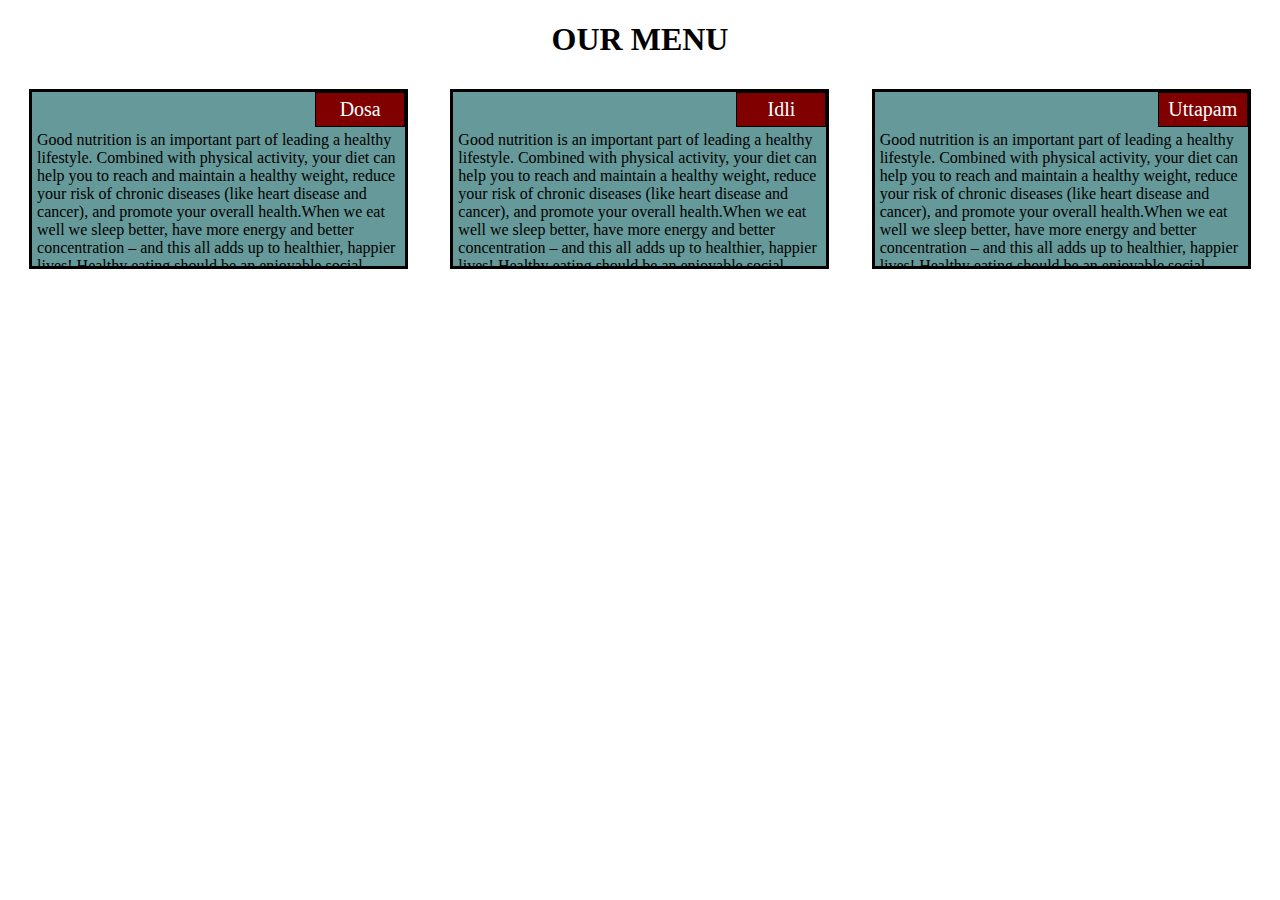
<file: module2-solution/index.html>
<!DOCTYPE html>
<html lang="en">
<head>
	<meta charset="utf-8">
	<meta name="viewport" content="width=device-width, initial-scale=1">
	<title>Module 2 assignment</title>
	<link rel="stylesheet" href="css/mod2.css">
</head>
<body>
	<h1>OUR MENU</h1>
    <div class="row">
		<div class="col-lg-4 col-md-6"><p><span class="title">Dosa</span><span class="text">Good nutrition is an important part of leading a healthy lifestyle. Combined with physical activity, your diet can help you to reach and maintain a healthy weight, reduce your risk of chronic diseases (like heart disease and cancer), and promote your overall health.When we eat well we sleep better, have more energy and better concentration – and this all adds up to healthier, happier lives! Healthy eating should be an enjoyable social experience. When children and young people eat and drink well they get all the essential nutrients they need for proper growth and development, and develop a good relationship with food and other social skills.Healthy eating isn’t about cutting out foods – it’s about eating a wide variety of foods in the right amounts to give your body what it needs. There are no single foods you must eat or menus you need to follow to eat healthily. You just need to make sure you get the right balance of different foods.</span></p></div>
		<div class="col-lg-4 col-md-6"><p><span class="title">Idli</span><span class="text">Good nutrition is an important part of leading a healthy lifestyle. Combined with physical activity, your diet can help you to reach and maintain a healthy weight, reduce your risk of chronic diseases (like heart disease and cancer), and promote your overall health.When we eat well we sleep better, have more energy and better concentration – and this all adds up to healthier, happier lives! Healthy eating should be an enjoyable social experience. When children and young people eat and drink well they get all the essential nutrients they need for proper growth and development, and develop a good relationship with food and other social skills.Healthy eating isn’t about cutting out foods – it’s about eating a wide variety of foods in the right amounts to give your body what it needs. There are no single foods you must eat or menus you need to follow to eat healthily. You just need to make sure you get the right balance of different foods.</span></p></div>
		<div class="col-lg-4 col-md-12"><p><span class="title">Uttapam</span><span class="text">Good nutrition is an important part of leading a healthy lifestyle. Combined with physical activity, your diet can help you to reach and maintain a healthy weight, reduce your risk of chronic diseases (like heart disease and cancer), and promote your overall health.When we eat well we sleep better, have more energy and better concentration – and this all adds up to healthier, happier lives! Healthy eating should be an enjoyable social experience. When children and young people eat and drink well they get all the essential nutrients they need for proper growth and development, and develop a good relationship with food and other social skills.Healthy eating isn’t about cutting out foods – it’s about eating a wide variety of foods in the right amounts to give your body what it needs. There are no single foods you must eat or menus you need to follow to eat healthily. You just need to make sure you get the right balance of different foods.</span></p></div>
    </div>

</body>
</html>
</file>
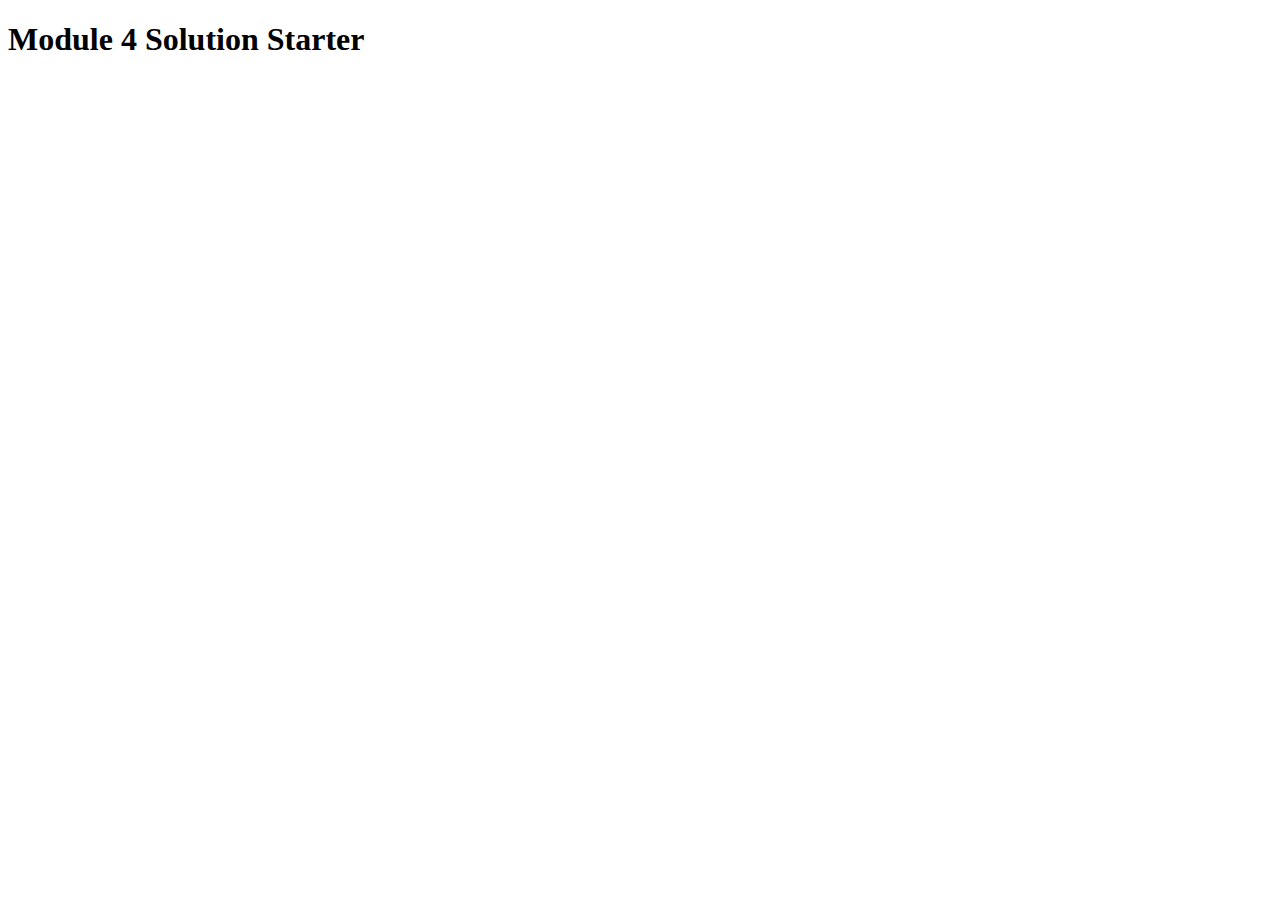
<file: module4-solution/index.html>
<!DOCTYPE html>
<html>
<head>
  <meta charset="utf-8">
  <title>Module 4 Solution Starter</title>
  <script>
    var names = []; // DO NOT REMOVE
  </script>
  <script src="SpeakHello.js"></script>
  <script src="SpeakGoodBye.js"></script>
  <script src="script.js"></script>
</head>
<body>
  <h1>Module 4 Solution Starter</h1>
</body>
</html>
</file>
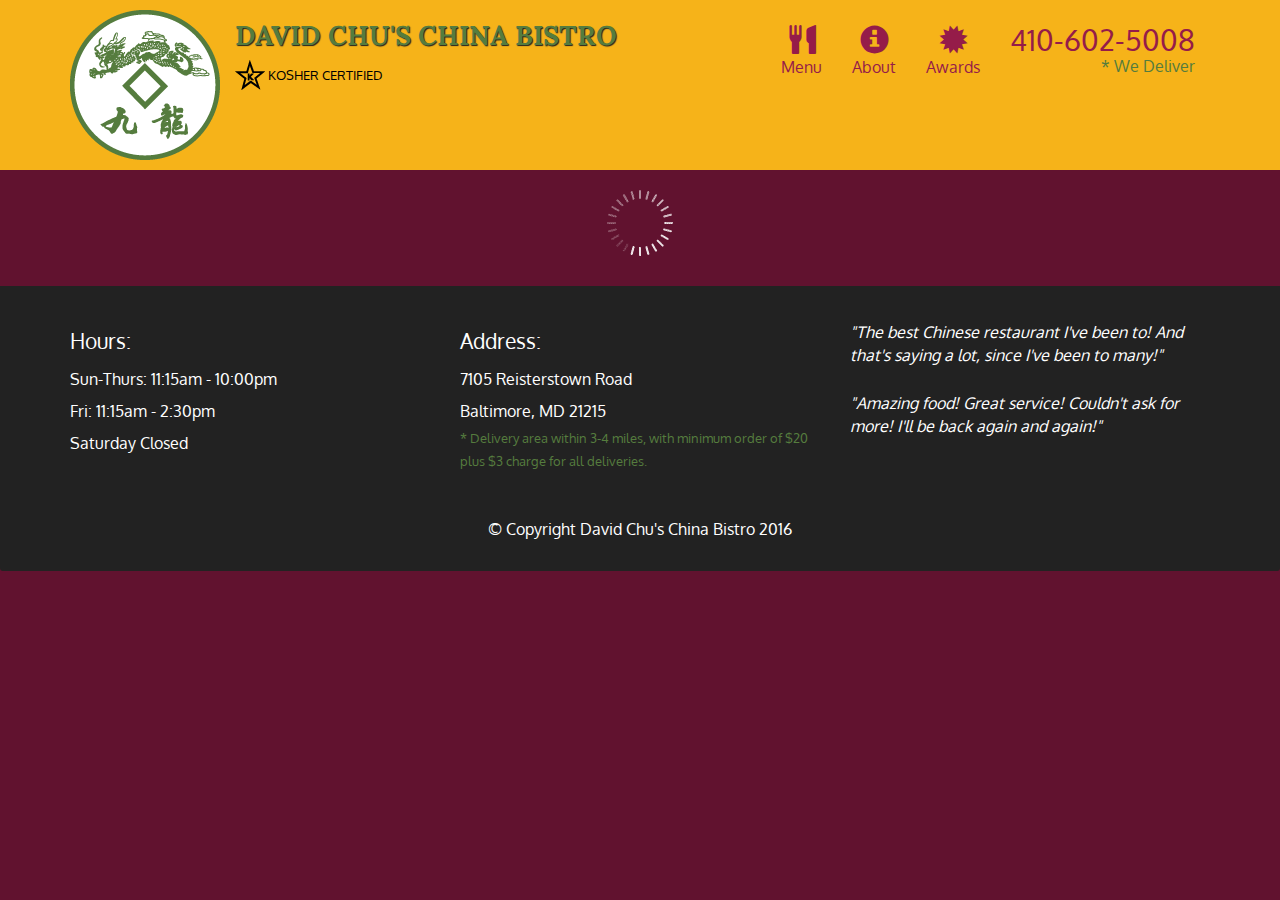
<file: module5-solution/index.html>
<!doctype html>
<html lang="en">
  <head>
    <meta charset="utf-8">
    <meta http-equiv="X-UA-Compatible" content="IE=edge">
    <meta name="viewport" content="width=device-width, initial-scale=1">
    <title>David Chu's China Bistro</title>
    <link rel="stylesheet" href="css/bootstrap.min.css">
    <link rel="stylesheet" href="css/styles.css">
    <link href='https://fonts.googleapis.com/css?family=Oxygen:400,300,700' rel='stylesheet' type='text/css'>
    <link href='https://fonts.googleapis.com/css?family=Lora' rel='stylesheet' type='text/css'>
  </head>
<body>
  <header>
    <nav id="header-nav" class="navbar navbar-default">
      <div class="container">
        <div class="navbar-header">
          <a href="index.html" class="pull-left visible-md visible-lg">
            <div id="logo-img" alt="Logo image"></div>
          </a>

          <div class="navbar-brand">
            <a href="index.html"><h1>David Chu's China Bistro</h1></a>
            <p>
              <img src="images/star-k-logo.png" alt="Kosher certification">
              <span>Kosher Certified</span>
            </p>
          </div>

          <button id="navbarToggle" type="button" class="navbar-toggle collapsed" data-toggle="collapse" data-target="#collapsable-nav" aria-expanded="false">
            <span class="sr-only">Toggle navigation</span>
            <span class="icon-bar"></span>
            <span class="icon-bar"></span>
            <span class="icon-bar"></span>
          </button>
        </div>
        
        <div id="collapsable-nav" class="collapse navbar-collapse">
           <ul id="nav-list" class="nav navbar-nav navbar-right">
            <li id="navHomeButton" class="visible-xs active">
              <a href="index.html">
                <span class="glyphicon glyphicon-home"></span> Home</a>
            </li>
            <li id="navMenuButton">
              <a href="#" onclick="$dc.loadMenuCategories();">
                <span class="glyphicon glyphicon-cutlery"></span><br class="hidden-xs"> Menu</a>
            </li>
            <li>
              <a href="#">
                <span class="glyphicon glyphicon-info-sign"></span><br class="hidden-xs"> About</a>
            </li>
            <li>
              <a href="#">
                <span class="glyphicon glyphicon-certificate"></span><br class="hidden-xs"> Awards</a>
            </li>
            <li id="phone" class="hidden-xs">
              <a href="tel:410-602-5008">
                <span>410-602-5008</span></a><div>* We Deliver</div>
            </li>
          </ul><!-- #nav-list -->
        </div><!-- .collapse .navbar-collapse -->
      </div><!-- .container -->
    </nav><!-- #header-nav -->
  </header>

  <div id="call-btn" class="visible-xs">
    <a class="btn" href="tel:410-602-5008">
    <span class="glyphicon glyphicon-earphone"></span>
    410-602-5008
    </a>
  </div>
  <div id="xs-deliver" class="text-center visible-xs">* We Deliver</div>

  <div id="main-content" class="container"></div>

  <footer class="panel-footer">
    <div class="container">
      <div class="row">
        <section id="hours" class="col-sm-4">
          <span>Hours:</span><br>
          Sun-Thurs: 11:15am - 10:00pm<br>
          Fri: 11:15am - 2:30pm<br>
          Saturday Closed
          <hr class="visible-xs">
        </section>
        <section id="address" class="col-sm-4">
          <span>Address:</span><br>
          7105 Reisterstown Road<br>
          Baltimore, MD 21215
          <p>* Delivery area within 3-4 miles, with minimum order of $20 plus $3 charge for all deliveries.</p>
          <hr class="visible-xs">
        </section>
        <section id="testimonials" class="col-sm-4">
          <p>"The best Chinese restaurant I've been to! And that's saying a lot, since I've been to many!"</p>
          <p>"Amazing food! Great service! Couldn't ask for more! I'll be back again and again!"</p>
        </section>
      </div>
      <div class="text-center">&copy; Copyright David Chu's China Bistro 2016</div>
    </div>
  </footer>

  <!-- jQuery (Bootstrap JS plugins depend on it) -->
  <script src="js/jquery-2.1.4.min.js"></script>
  <script src="js/bootstrap.min.js"></script>
  <script src="js/ajax-utils.js"></script>
  <script src="js/script.js"></script>
</body>
</html>
</file>
<file: module2-solution/css/mod2.css>
/*Base styles*/
*{
	box-sizing: border-box;
}

h1{
	margin-bottom: 15px;
	text-align: center;
}

p {
  background-color: #669999;
  border: 3px solid black;
  height: 180px;
  width: 90%;
  margin-right: auto;
  margin-left: auto;
  position: relative;
  
}

span.title{
	position: absolute;
	font-size: 20px;
	border: 1px solid black;
	text-align: center;
	top:0px;
	right:0px;
	width: 90px;
	padding-top: 5px;
	padding-bottom: 5px;
	background-color: maroon;
	color: white;
}

span.text{
	position: absolute;
	border-bottom: 3px solid black;
	top: 39px;
	padding-left: 5px;
	padding-right: 5px;
	padding-bottom: 5px;
	height: 138px;
	background-color: #669999;
	overflow: auto;
}

.row{
	width: 100%;
}

/*desktop view*/
@media (min-width: 992px) {
  .col-lg-1, .col-lg-2, .col-lg-3, .col-lg-4, .col-lg-5, .col-lg-6, .col-lg-7, .col-lg-8, .col-lg-9, .col-lg-10, .col-lg-11, .col-lg-12 {
    float: left;
  }
  .col-lg-1 {
    width: 8.33%;
  }
  .col-lg-2 {
    width: 16.66%;
  }
  .col-lg-3 {
    width: 25%;
  }
  .col-lg-4 {
    width: 33.33%;
  }
  .col-lg-5 {
    width: 41.66%;
  }
  .col-lg-6 {
    width: 50%;
  }
  .col-lg-7 {
    width: 58.33%;
  }
  .col-lg-8 {
    width: 66.66%;
  }
  .col-lg-9 {
    width: 74.99%;
  }
  .col-lg-10 {
    width: 83.33%;
  }
  .col-lg-11 {
    width: 91.66%;
  }
  .col-lg-12 {
    width: 100%;
  }
}

  /*tablet view*/
  @media (min-width: 768px) and (max-width: 991px) {
  .col-md-1, .col-md-2, .col-md-3, .col-md-4, .col-md-5, .col-md-6, .col-md-7, .col-md-8, .col-md-9, .col-md-10, .col-md-11, .col-md-12 {
    float: left;
  }
  .col-md-1 {
    width: 8.33%;
  }
  .col-md-2 {
    width: 16.66%;
  }
  .col-md-3 {
    width: 25%;
  }
  .col-md-4 {
    width: 33.33%;
  }
  .col-md-5 {
    width: 41.66%;
  }
  .col-md-6 {
    width: 50%;
  }
  .col-md-7 {
    width: 58.33%;
  }
  .col-md-8 {
    width: 66.66%;
  }
  .col-md-9 {
    width: 74.99%;
  }
  .col-md-10 {
    width: 83.33%;
  }
  .col-md-11 {
    width: 91.66%;
  }
  .col-md-12 {
    width: 100%;
  }
  div.col-md-12 p{
  	width:95%;
  }
}
</file>
<file: module5-solution/css/styles.css>
body {
  font-size: 16px;
  color: #fff;
  background-color: #61122f;
  font-family: 'Oxygen', sans-serif;
}

/** HEADER **/
#header-nav {
  background-color: #f6b319;
  border-radius: 0;
  border: 0;
}

#logo-img {
  background: url('../images/restaurant-logo_large.png') no-repeat;
  width: 150px;
  height: 150px;
  margin: 10px 15px 10px 0;
}

.navbar-brand {
  padding-top: 25px;
}
.navbar-brand h1 { /* Restaurant name */
  font-family: 'Lora', serif;
  color: #557c3e;
  font-size: 1.5em;
  text-transform: uppercase;
  font-weight: bold;
  text-shadow: 1px 1px 1px #222;
  margin-top: 0;
  margin-bottom: 0;
  line-height: .75;
}
.navbar-brand a:hover, .navbar-brand a:focus {
  text-decoration: none;
}
.navbar-brand p { /* Kosher cert */
  color: #000;
  text-transform: uppercase;
  font-size: .7em;
  margin-top: 15px;
}
.navbar-brand p span { /* Star-K */
  vertical-align: middle;
}

#nav-list {
  margin-top: 10px;
}
#nav-list a {
  color: #951C49;
  text-align: center;
}
#nav-list a:hover {
  background: #E7E7E7;
}
#nav-list a span {
  font-size: 1.8em;
}

#phone {
  margin-top: 5px;
}
#phone a { /* Phone number */
  text-align: right;
  padding-bottom: 0;
}
#phone div { /* We Deliver */
  color: #557c3e;
  text-align: right;
  padding-right: 15px;
}

.navbar-header button.navbar-toggle, .navbar-header .icon-bar {
  border: 1px solid #61122f;
}
.navbar-header button.navbar-toggle {
  clear: both;
  margin-top: -30px;
}
/* END HEADER */

/* FOOTER */
.panel-footer {
  margin-top: 30px;
  padding-top: 35px;
  padding-bottom: 30px;
  background-color: #222;
  border-top: 0;
}
.panel-footer div.row {
  margin-bottom: 35px;
}
#hours, #address {
  line-height: 2;
}
#hours > span, #address > span {
  font-size: 1.3em;
}
#address p {
  color: #557c3e;
  font-size: .8em;
  line-height: 1.8;
}
#testimonials {
  font-style: italic;
}
#testimonials p:nth-child(2) {
  margin-top: 25px;
}
/* END FOOTER */



/* HOME PAGE */
.container .jumbotron {
  box-shadow: 0 0 50px #3F0C1F;
  border: 2px solid #3F0C1F;
}

#menu-tile, #specials-tile, #map-tile {
  height: 250px;
  width: 100%;
  margin-bottom: 15px;
  position: relative;
  border: 2px solid #3F0C1F;
  overflow: hidden;
}
#menu-tile:hover, #specials-tile:hover, #map-tile:hover {
  box-shadow: 0 1px 5px 1px #cccccc;
}
#menu-tile {
  background: url('../images/menu-tile.jpg') no-repeat;
  background-position: center;
}
#specials-tile {
  background: url('../images/specials-tile.jpg') no-repeat;
  background-position: center;
}
#menu-tile span, #specials-tile span, #map-tile span {
  position: absolute;
  bottom: 0;
  right: 0;
  width: 100%;
  text-align: center;
  font-size: 1.6em;
  text-transform: uppercase;
  background-color: #000;
  color: #fff;
  opacity: .8;
}
/* END HOME PAGE */

/* MENU CATEGORIES PAGE */
.category-tile { 
  position: relative;
  border: 2px solid #3F0C1F;
  overflow: hidden;
  width: 200px;
  height: 200px;
  margin: 0 auto 15px;
}
.category-tile span {
  position: absolute;
  bottom: 0;
  right: 0;
  width: 100%;
  text-align: center;
  font-size: 1.2em;
  text-transform: uppercase;
  background-color: #000;
  color: #fff;
  opacity: .8;
}
.category-tile:hover {
  box-shadow: 0 1px 5px 1px #cccccc;
}

#menu-categories-title + div {
  margin-bottom: 50px;
}
/* END MENU CATEGORIES PAGE */

/* SINGLE CATEGORY PAGE */
.menu-item-tile {
  margin-bottom: 25px;
}
.menu-item-tile hr {
  width: 80%;
}
.menu-item-tile .menu-item-price {
  font-size: 1.1em;
  text-align: right;
  margin-top: -15px;
  margin-right: -15px;
}
.menu-item-tile .menu-item-price span {
  font-size: .6em;
}
.menu-item-photo {
  position: relative;
  border: 2px solid #3F0C1F; 
  overflow: hidden;
  padding: 0;
  margin-right: -15px;
  margin-left: auto;
  margin-bottom: 20px;
  max-width: 250px;
}
.menu-item-photo div {
  position: absolute;
  bottom: 0;
  right: 0;
  width: 80px;
  background-color: #557c3e;
  text-align: center;
}
.menu-item-description {
  padding-right: 30px;
}
h3.menu-item-title {
  margin: 0 0 10px;
}
.menu-item-details {
  font-size: .9em;
  font-style: italic;
}
/* END SINGLE CATEGORY PAGE */


/********** Large devices only **********/
@media (min-width: 1200px) {
  .container .jumbotron {
    background: url('../images/jumbotron_1200.jpg') no-repeat;
    height: 675px;
  }
}

/********** Medium devices only **********/
@media (min-width: 992px) and (max-width: 1199px) {
  /* Header */
  #logo-img {
    background: url('../images/restaurant-logo_medium.png') no-repeat;
    width: 100px;
    height: 100px;
    margin: 5px 5px 5px 0;
  }
  /* End Header */

  /* Home Page */
  .container .jumbotron {
    background: url('../images/jumbotron_992.jpg') no-repeat;
    height: 558px;
  }
  /* End Home Page */
}

/********** Small devices only **********/
@media (min-width: 768px) and (max-width: 991px) {
  /* Home Page */
  .container .jumbotron {
    background: url('../images/jumbotron_768.jpg') no-repeat;
    height: 432px;
  }
  /* End Home Page */
}

/********** Extra small devices only **********/
@media (max-width: 767px) {
  /* Header */
  .navbar-brand {
    padding-top: 10px;
    height: 80px;
  }
  .navbar-brand h1 { /* Restaurant name */
    padding-top: 10px;
    font-size: 5vw; /* 1vw = 1% of viewport width */
  }
  .navbar-brand p { /* Kosher cert */
    font-size: .6em;
    margin-top: 12px;
  }
  .navbar-brand p img { /* Star-K */
    height: 20px;
  }

  #collapsable-nav a { /* Collapsed nav menu text */
    font-size: 1.2em;
  }
  #collapsable-nav a span { /* Collapsed nav menu glyph */
    font-size: 1em;
    margin-right: 5px;
  }

  #call-btn > a {
    font-size: 1.5em;
    display: block;
    margin: 0 20px;
    padding: 10px;
    border: 2px solid #fff;
    background-color: #f6b319;
    color: #951c49;
  }
  #xs-deliver {
    margin-top: 5px;
    font-size: .7em;
    letter-spacing: .1em;
    text-transform: uppercase;
  }
  /* End Header */

  /* Footer */
  .panel-footer section {
    margin-bottom: 30px;
    text-align: center;
  }
  .panel-footer section:nth-child(3) {
    margin-bottom: 0; /* margin already exists on the whole row */
  }
  .panel-footer section hr {
    width: 50%;
  }
  /* End Footer */

  /* Home Page */
  .container .jumbotron {
    margin-top: 30px;
    padding: 0;
  }
  #menu-tile, #specials-tile {
    width: 360px;
    margin: 0 auto 15px;
  }

  .menu-item-photo {
    margin-right: auto;
  }
  .menu-item-tile .menu-item-price {
    text-align: center;
  }
  .menu-item-description {
    text-align: center;;
  }
}


/********** Super extra small devices Only :-) (e.g., iPhone 4) **********/
@media (max-width: 479px) {
  /* Header */
  .navbar-brand h1 { /* Restaurant name */
    padding-top: 5px;
    font-size: 6vw;
  }
  /* End Header */
  
  /* Home page */
  #menu-tile, #specials-tile {
    width: 280px;
    margin: 0 auto 15px;
  }

  .col-xxs-12 {
    position: relative;
    min-height: 1px;
    padding-right: 15px;
    padding-left: 15px;
    float: left;
    width: 100%;
  }
}
</file>
